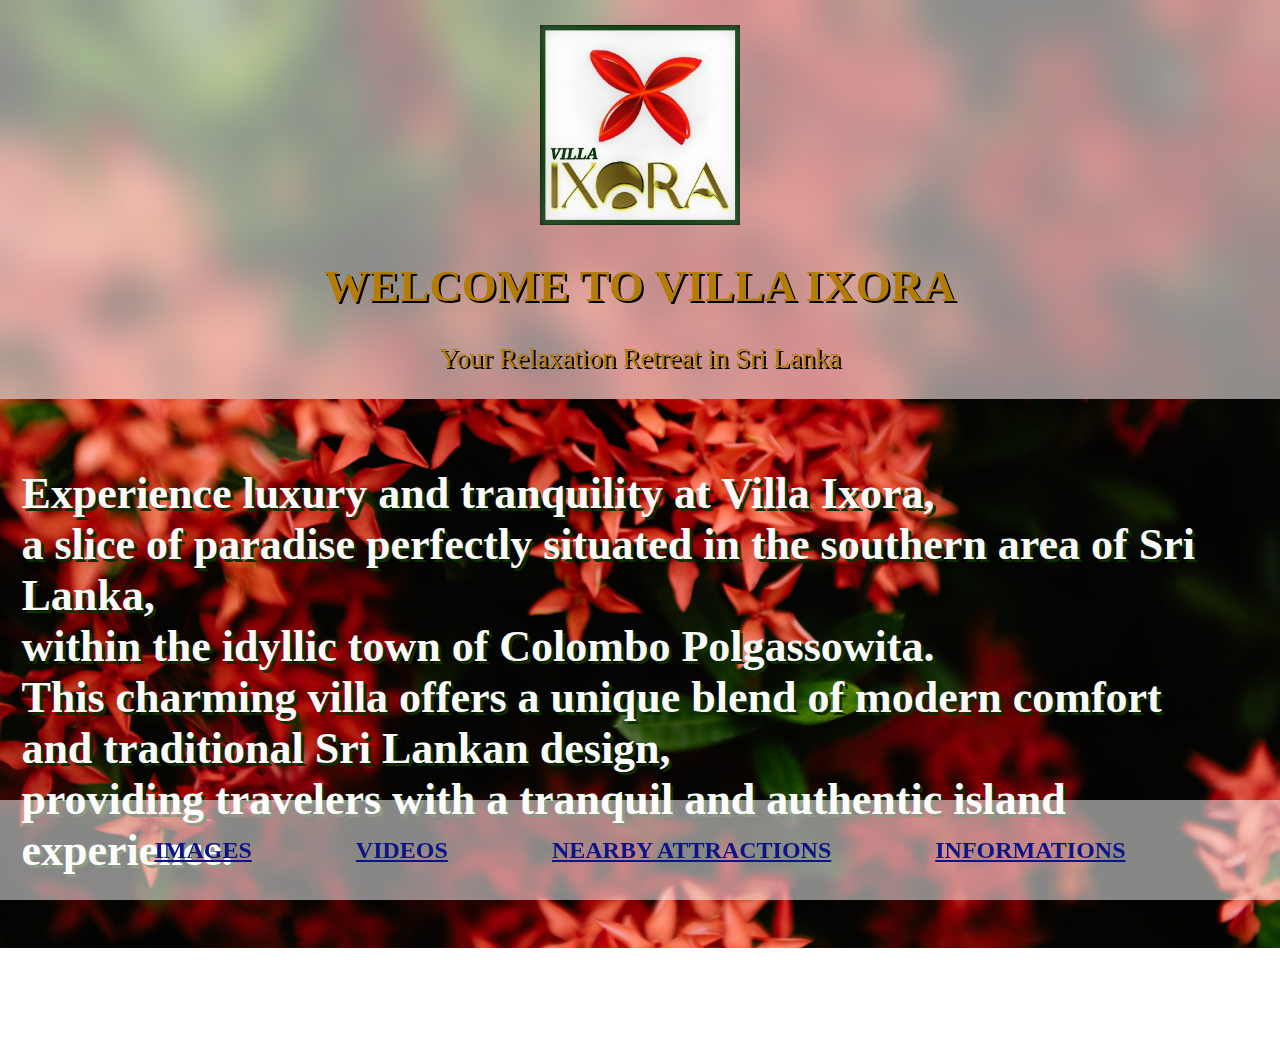
<file: index.html>
<!DOCTYPE html>


<html lang="en">
<head>

  
  <style>
    body {
      background-image: url("images/backgroundblurred.jpg");
      background-size: cover;
      background-repeat: no-repeat;
      background-attachment: fixed;
      background-position: center;
      height: auto;
      width: 100%;
      
    }
  </style>

  

  

  <meta charset="UTF-8">
  <meta name="viewport" content="width=device-width, initial-scale=1.0">
  <title>Villa Ixora - Sri Lanka</title>
  <link rel="stylesheet" href="css/style.css">
</head>

<body>

    <header>
      <a href="index.html">  <img id="logo" src="images/logo.jpeg" style="height: auto; width: 200px; padding-top: 25px;" > </a>
      
        <h1>WELCOME TO VILLA IXORA</h1><p style="padding-left: 10px; padding-right: 10px; padding-bottom: 25px;">Your Relaxation Retreat in Sri Lanka</p>
    </header>

    <div class="content">
      
        <div id="intro">      
          <h2>Experience luxury and tranquility at Villa Ixora,<br> 
            
              a slice of paradise perfectly situated in the southern area of Sri Lanka,<br>
              within the idyllic town of Colombo Polgassowita.<br>
              This charming villa offers a unique blend of modern comfort<br>
              and traditional Sri Lankan design,<br>
              providing travelers with a tranquil and authentic island experience.<br>
          </h2>


        </div> 
        
    </div> 

 <footer>
                <a href="imgs.html"> <b>IMAGES</b></a>            
                <a href="videos.html"> <b>VIDEOS</b></a>     
                <a href="attractions.html"> <b>NEARBY ATTRACTIONS</b></a>
                <a href="informations.html"> <b>INFORMATIONS</b></a>  
  </footer>
   
</body>

</html>
</file>
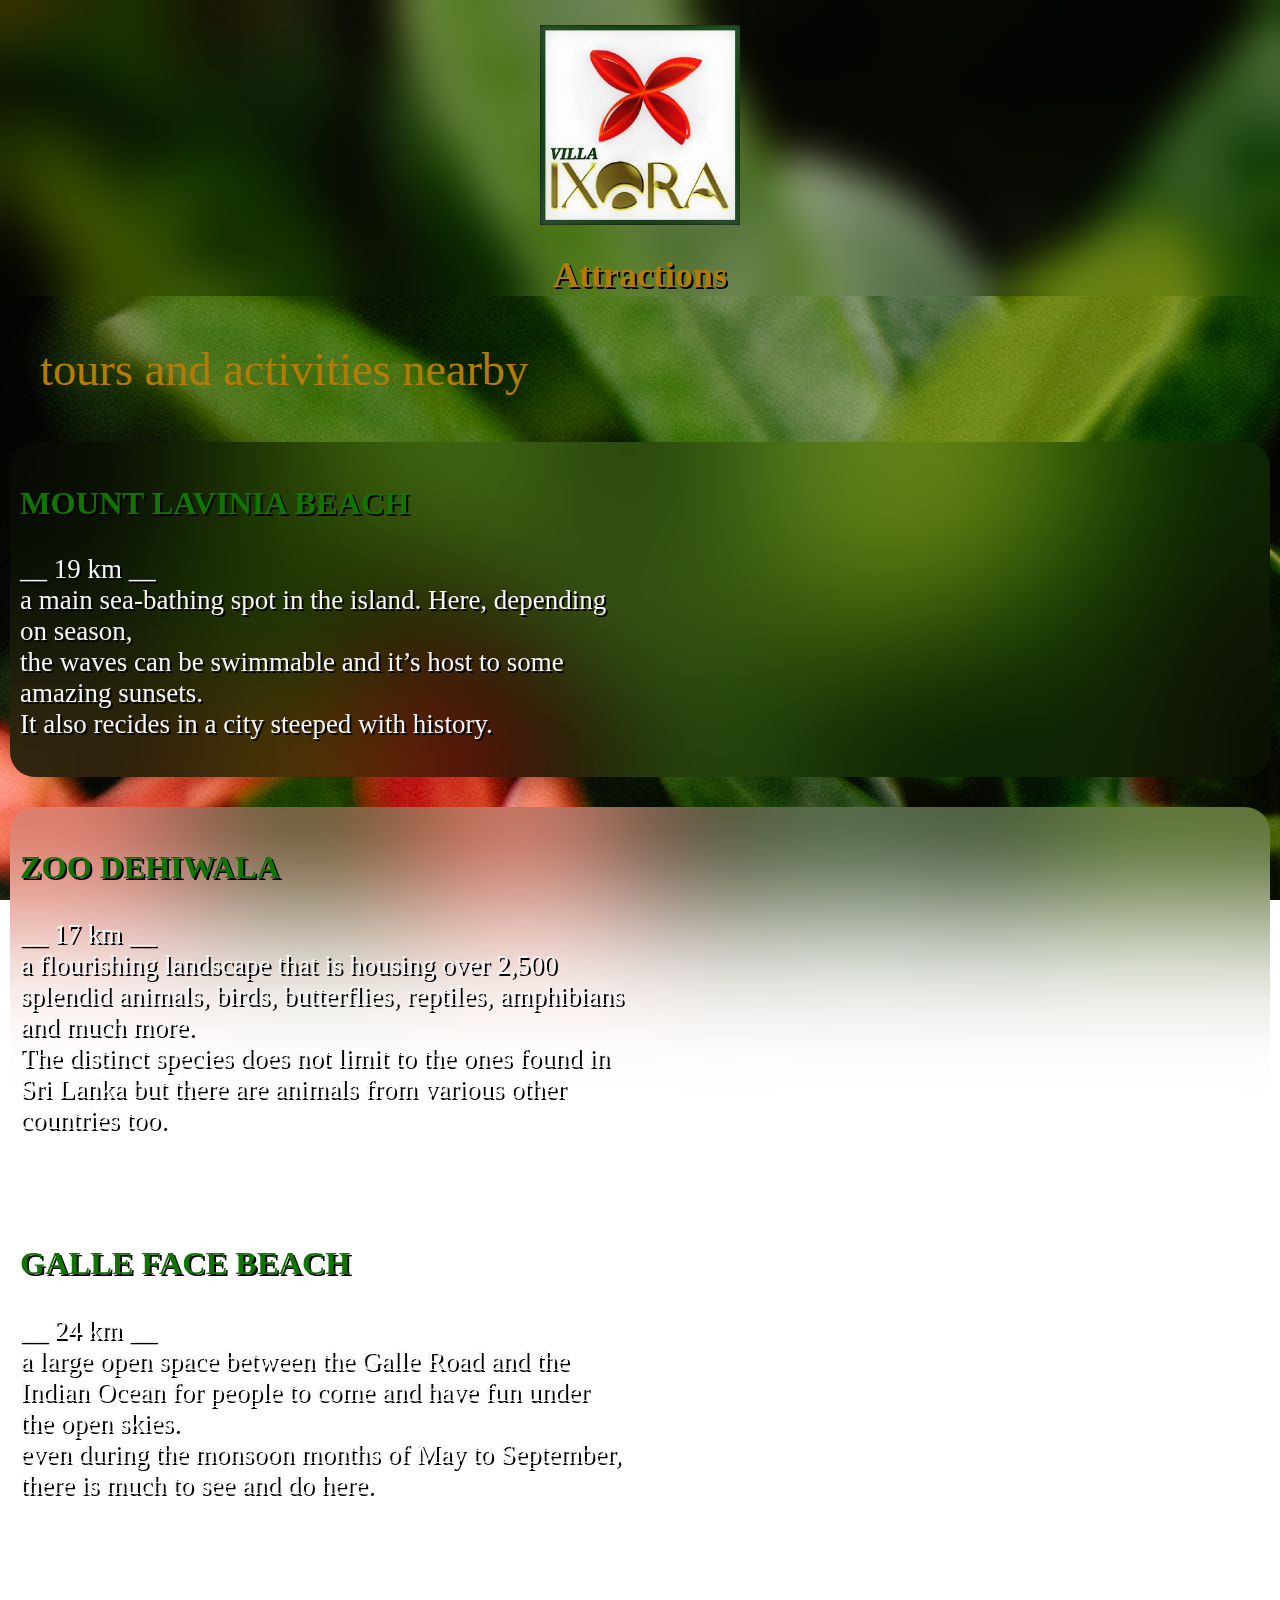
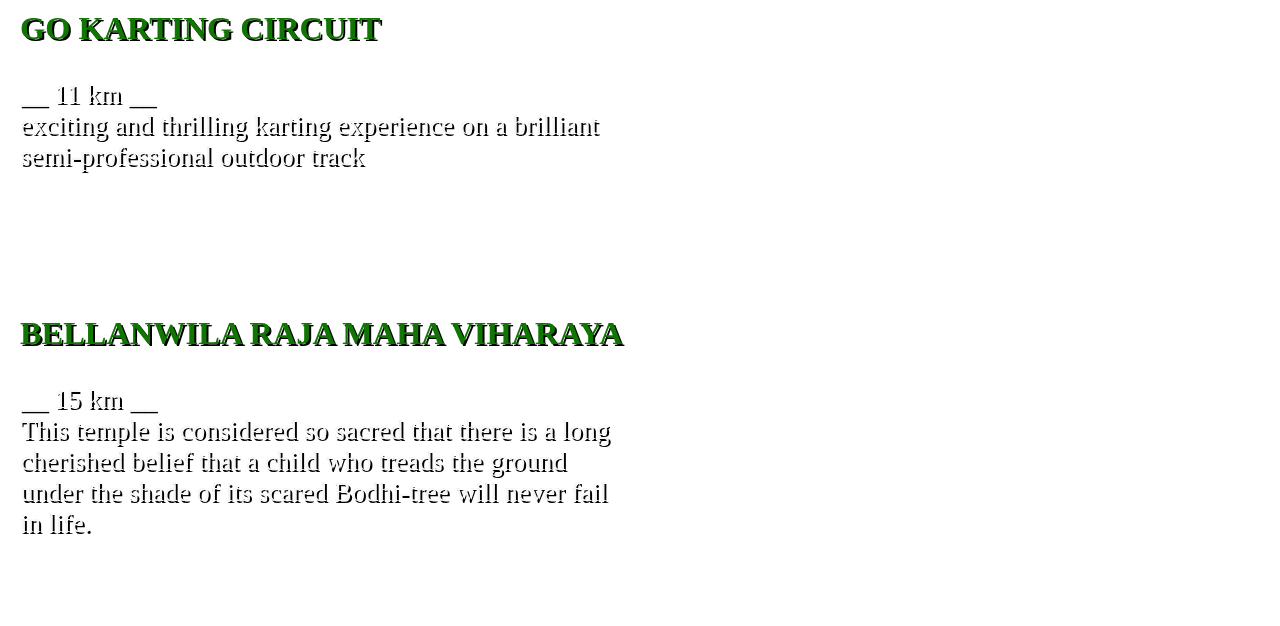
<file: attractions.html>
<!DOCTYPE html>
<html lang="en">
<head>


  <meta charset="UTF-8">
  <meta name="viewport" content="width=device-width, initial-scale=1.0">
  <title>Attractions</title>
  <style>

   


    header {
      
      font-size: large;
      position: relative;
      height: 10%;
      width: 100%;
      color: rgb(179, 124, 7);
      text-align: center;
      background: rgba(255, 255, 255, 0); 
      backdrop-filter: blur(20px); 
      z-index: 1;
 
    }

    .list_title{
        font-size: 290%;
      color: rgb(179, 124, 7);
    }

    header h1{
       text-shadow: 
       2px  2px 0 #000; /* Bottom right */ 
    }



    body {
      font-family: Georgia, 'Times New Roman', Times, serif;
      margin: 0;
      padding: 0;
      background-image: url("images/backgroundblurred.jpg");
      background-position: unset;
      background-attachment:fixed ;

    }

    #list_nearest_places{
            display: flex;
            overflow: scroll;
    }


    .list_element {
            font-size: 18px;
            position: relative;
            background: rgba(255, 255, 255, 0);
            backdrop-filter: blur(80px);
            border-radius: 25px;
            margin-bottom: 30px;
            margin-left: 10px;
            margin-right: 10px;
        }

        .inner_content {
            display: flex;
            flex-direction: row;
            justify-content: space-between;
        }


        
        .inner_content div {
            width: 48%;
            padding: 10px;
        }

        .inner_text{
          color: rgb(245, 245, 245);
          text-shadow: 2px 2px 0 #000000;
          font-size: 150%;
        }

        .mini_title{
          color: rgb(16, 117, 3);
          text-shadow: 2px 2px 0 #000000;
          font-size: larger;
        }
    

        .list_title{
          padding-left: 40px;
        }

          #content {
            display: flex;
            flex-wrap: wrap;
            justify-content: space-evenly;
            flex-direction: column;
            padding-bottom: 20px;
        }


        .location{
            height: auto;
            width: 70%;
            padding: 50px;
            transition: all 0.5s ease; /* Smooth transition */
        }

    .location:hover {
      transform: scale(110%); /* Scale on hover */
    }
    

    
   


    @media (max-width: 1050px){

      
      .inner_content {
            display: flex;
            flex-direction: column;
            justify-content: center;
            align-items: center;
      }

      .inner_content div{
        
        display: flex;
            flex-direction: column;
            justify-content: center;
            align-items: center;

      }

      .inner_text{
        font-size: 140%;
      }
      .location{
        width: 100%;
        height: auto;
        border: 0;
      }


    }



  </style>
</head>
<body>

  <header>
    <a href="index.html"> <img id="logo" src="images/logo.jpeg" style="height: auto; width: 200px; padding-top: 25px;" > </a>
    <h1>Attractions</h1>
  </header>

  <p class="list_title"> tours and activities nearby</p>

  <div id="content">

        <div class="list_element">
            <div class="inner_content">

              <div class="inner_text">
                <b><p class="mini_title">MOUNT LAVINIA BEACH</p></b>
                <p>
                  __ 19 km __<br>
                  a main sea-bathing spot in the island. Here, depending on season,<br>
                  the waves can be swimmable and it’s host to some amazing sunsets.<br>
                  It also recides in a city steeped with history.
                </p>

              </div>

              <div> 
                <iframe class="location" src="https://www.google.com/maps/embed?pb=!1m18!1m12!1m3!1d31690.82238096258!2d79.84142175599573!3d6.8482
                4356159123!2m3!1f0!2f0!3f0!3m2!1i1024!2i768!4f13.1!3m3!1m2!1s0x3ae25b1097b2d5a1%3A0x6d72bfb938a8f677!2sSpiaggia%20Monte
                %20Lavinia!5e0!3m2!1sit!2sit!4v1692008060655!5m2!1sit!2sit" width="600" height="450" style="border:0;" allowfullscreen="" loading="lazy" referrerpolicy="no-referrer-when-downgrade"></iframe>
              </div>

            </div>
        </div>


        <div class="list_element">
          <div class="inner_content">

            <div class="inner_text">
              <b><p class="mini_title">ZOO DEHIWALA</p></b>
                <p>
                  __ 17 km __<br>
                 a flourishing landscape that is housing over 2,500 splendid animals,
                  birds, butterflies, reptiles, amphibians and much more.<br>
                 The distinct species does not limit to the ones found in Sri Lanka
                 but there are animals from various other countries too.
              
                </p>
            </div>

            <div> 
              <iframe class="location" src="https://www.google.com/maps/embed?pb=!1m18!1m12!1m3!1d3961.280156636708!2d79.87182757576272!
              3d6.8569864191965815!2m3!1f0!2f0!3f0!3m2!1i1024!2i768!4f13.1!3m3!1m2!1s0x3ae25baace050325%3A0xfd90f5bffd93f59f!2sGia
              rdino%20zoologico%20di%20Dehiwala!5e0!3m2!1sit!2sit!4v1692008180896!5m2!1sit!2sit" width="600" height="450" style="border:0;" allowfullscreen="" loading="lazy" referrerpolicy="no-referrer-when-downgrade"></iframe>
            </div>

          </div>
        </div>


      <div class="list_element">
        <div class="inner_content">

          <div class="inner_text">
            <b><p class="mini_title">GALLE FACE BEACH</p></b>
            <p>
              __ 24 km __<br>
              a large open space between the Galle Road and the Indian 
              Ocean for people to come and have fun under the open skies.<br>
              even during the monsoon months of May to September, there is much to see and do here.

            </p>
          </div>

          <div> 
            <iframe class="location" src="https://www.google.com/maps/embed?pb=!1m18!1m12!1m3!1d8232.426441299252!2d79.83916317774285!3d6.924226119391681!
            2m3!1f0!2f0!3f0!3m2!1i1024!2i768!4f13.1!3m3!1m2!1s0x3ae2593bcace8c17%3A0xe6b567a8d83fb
            7ce!2sGalle%20Face%20Beach!5e0!3m2!1sit!2sit!4v1692008698775!5m2!1sit!2sit" width="600" height="450" style="border:0;" allowfullscreen="" loading="lazy" referrerpolicy="no-referrer-when-downgrade"></iframe>
          </div>

        </div>
      </div>


      <div class="list_element">
        <div class="inner_content">

          <div class="inner_text">
            <b><p class="mini_title">GO KARTING CIRCUIT</p></b>
            <p>
              __ 11 km __<br>
              exciting and thrilling karting experience on a brilliant semi-professional outdoor track<br>

            </p>
          </div>

          <div> 
            <iframe class="location" src="https://www.google.com/maps/embed?pb=!1m18!1m12!1m3!1d253544.6204674802!2d79.97541525561515!3d6.814209512777039!2m3!1f0!2f0!3f0
            !3m2!1i1024!2i768!4f13.1!3m3!1m2!1s0x3ae24eca36ada1d9%3A0x7e0935b0ca56d262!2sSri%20Lanka%20Karting%20Circuit%2C%20Bandaragama!5e0!3m2!1sit!2sit!4v1692008361300!5m2!1sit!2sit"
             width="600" height="450" style="border:0;" allowfullscreen="" loading="lazy" referrerpolicy="no-referrer-when-downgrade"></iframe>
          </div>

        </div>
      </div>



    <div class="list_element">
      <div class="inner_content">

        <div class="inner_text">
          <b><p class="mini_title">BELLANWILA RAJA MAHA VIHARAYA</p></b>
          <p>
            __ 15 km __<br>
            This temple is considered so sacred that there is a long cherished belief that a child who treads the ground under the shade of its scared Bodhi-tree will never fail in life.
          </p>
        </div>

        <div> 
          <iframe class="location" src="https://www.google.com/maps/embed?pb=!1m18!1m12!1m3!1d3961.3708544017873!2d79.88512238935573!3d6.
          846068575495575!2m3!1f0!2f0!3f0!3m2!1i1024!2i768!4f13.1!3m3!1m2!1s0x3ae25aee1916e3ef%3A0xdb50ff12ef434d19!2sBellanwila%20Raja%20Maha%20Viharaya!5e0!3m2!1sit!2sit!4v1692008620310!5m2!1sit!2sit"
           width="600" height="450" style="border:0;" allowfullscreen="" loading="lazy" referrerpolicy="no-referrer-when-downgrade"></iframe>
        </div>

      </div>
    </div>




  </div>



</body>
</html>
</file>
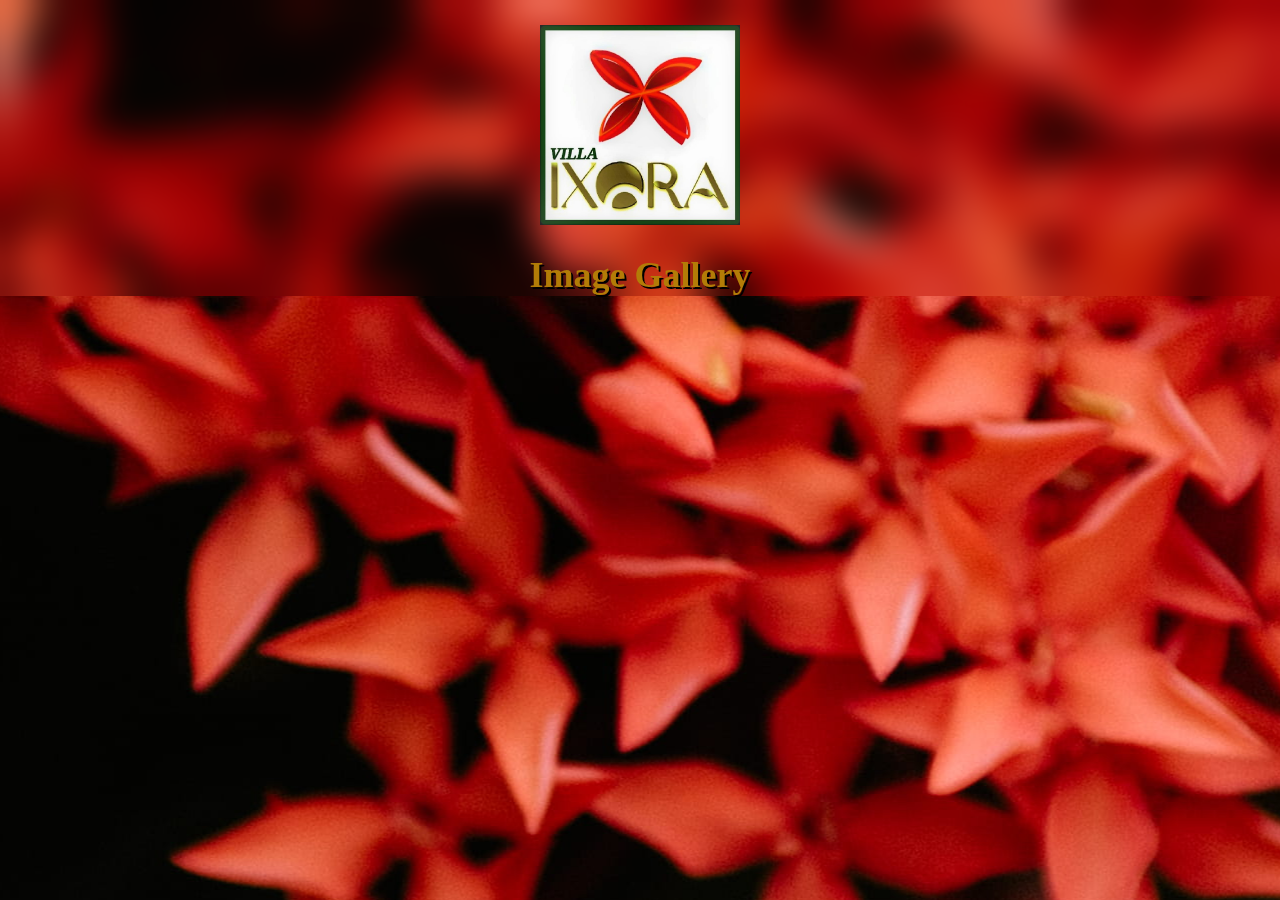
<file: imgs.html>
<!DOCTYPE html>
<html lang="en">
<head>
  <meta charset="UTF-8">
  <meta name="viewport" content="width=device-width, initial-scale=1.0">
  <title>Image Gallery</title>
  <style>

    header {
      
      font-size: large;
      position: relative;
      height: 10%;
      width: 100%;
      color: rgb(179, 124, 7);
      text-align: center;
      background: rgba(255, 255, 255, 0); 
      backdrop-filter: blur(20px); 
      z-index: 1;
 
    }

    header h1{
       text-shadow: 
       2px  2px 0 #000; /* Bottom right */ 
    }

    


    body {
      font-family: Georgia, 'Times New Roman', Times, serif;
      margin: 0;
      background-image: url("images/backgroundblurred.jpg");
      background-position: center;
      background-attachment: fixed;
    }
    
    .image-container {
      display: flex;
      flex-wrap: wrap;
      content-visibility: auto;
      padding-bottom: 55px;
    }
    .image {
      flex: 1;
      max-width: calc(33.33% - 20px);
      margin: 10px;
      cursor: pointer;
      transition: all 0.5s ease; /* Smooth transition */
    }

    .image:hover {
      transform: scale(105%); /* Scale on hover */
    }

    .fullscreen-overlay {
      display: none;
      position: fixed;
      top: 0;
      left: 0;
      width: 100%;
      height: 100%;
      
      background-color: rgba(51, 45, 45, 0.979);
      backdrop-filter: blur(1px); /* Apply a blur effect */
      -webkit-backdrop-filter: blur(1px); /* For Safari */
      justify-content: center;
      align-items: center;
      z-index: 999;  /*it's a lazy way to set this always on top XD*/
    }
    .fullscreen-image {
      max-width: 90%;
      max-height: 90%;
    }


    @media (max-width: 1050px){

        .image-container{
            display: flex;
            flex-direction: column;
            flex-wrap: wrap;
            align-items: center;
            height: auto;
            width: 100%;
        }

        .image{
            max-height: auto;
            max-width: 80%;
        }

      

    }



  </style>
</head>
<body>

  <header>
    <a href="index.html"> <img id="logo" src="images/logo.jpeg" style="height: auto; width: 200px; padding-top: 25px;" > </a>
    <h1>Image Gallery</h1>
  </header>

  <div class="image-container">

    <img class="image" data-src="VILLA_IXORA_MEDIA/20230717_192022.jpg" loading="lazy"/>

    <img class="image" data-src="VILLA_IXORA_MEDIA/20230714_150532.jpg" loading="lazy"/>

    <img class="image" data-src="VILLA_IXORA_MEDIA/20230714_150548.jpg" loading="lazy"/>

    <img class="image" data-src="VILLA_IXORA_MEDIA/20230714_150602.jpg" loading="lazy"/>

    <img class="image" data-src="VILLA_IXORA_MEDIA/living_room_from_top.jpeg" loading="lazy"/>

    <img class="image" data-src="VILLA_IXORA_MEDIA/outside_kitchen.jpeg" loading="lazy"/>

    <img class="image" data-src="VILLA_IXORA_MEDIA/outside_kitchen_2nd_view.jpeg" loading="lazy"/>
      
    <img class="image" data-src="VILLA_IXORA_MEDIA/VideoCapture_20230730-151024.jpg" loading="lazy"/>

    <img class="image" data-src="VILLA_IXORA_MEDIA/20230714_150621.jpg" loading="lazy"/>

    <img class="image" data-src="VILLA_IXORA_MEDIA/20230714_144440.jpg" loading="lazy"/>

    <img class="image" data-src="VILLA_IXORA_MEDIA/20230714_144840.jpg" loading="lazy"/>

    <img class="image" data-src="VILLA_IXORA_MEDIA/20230717_161118.jpg" loading="lazy"/>

    <img class="image" data-src="VILLA_IXORA_MEDIA/view_from_roof.jpg" loading="lazy"/>

    <img class="image" data-src="VILLA_IXORA_MEDIA/roof_top_night.jpg" loading="lazy"/>

    <img class="image" data-src="VILLA_IXORA_MEDIA/roof_night_2nd_view.jpg" loading="lazy"/>

    <img class="image" data-src="VILLA_IXORA_MEDIA/20230717_190630.jpg" loading="lazy"/>

    <img class="image" data-src="VILLA_IXORA_MEDIA/20230717_191912.jpg" loading="lazy"/>

    <img class="image" data-src="VILLA_IXORA_MEDIA/20230717_191200.jpg" loading="lazy"/>

    <img class="image" data-src="VILLA_IXORA_MEDIA/20230720_160945_resized.jpg" loading="lazy"/>

    <img class="image" data-src="VILLA_IXORA_MEDIA/VideoCapture_20230730-150819.jpg" loading="lazy"/>

    <img class="image" data-src="VILLA_IXORA_MEDIA/VideoCapture_20230730-150827.jpg" loading="lazy"/>

    <img class="image" data-src="VILLA_IXORA_MEDIA/VideoCapture_20230730-150853.jpg" loading="lazy"/>

    <img class="image" data-src="VILLA_IXORA_MEDIA/VideoCapture_20230730-150908.jpg" loading="lazy"/>

    <img class="image" data-src="VILLA_IXORA_MEDIA/VideoCapture_20230730-150930.jpg" loading="lazy"/>


  </div>

  <div class="image-container">

    <img class="image" data-src="VILLA_IXORA_MEDIA/bathroom/IMG-20230916-WA0005.jpg" loading="lazy"/>
    <img class="image" data-src="VILLA_IXORA_MEDIA/bathroom/IMG-20230916-WA0001.jpg" loading="lazy"/>
    <img class="image" data-src="VILLA_IXORA_MEDIA/bathroom/IMG-20230916-WA0004.jpg" loading="lazy"/>
    <img class="image" data-src="VILLA_IXORA_MEDIA/bathroom/IMG-20230916-WA0007.jpg" loading="lazy"/>
    <img class="image" data-src="VILLA_IXORA_MEDIA/bathroom/IMG-20230916-WA0011.jpg" loading="lazy"/>
    <img class="image" data-src="VILLA_IXORA_MEDIA/bathroom/IMG-20230916-WA0010.jpg" loading="lazy"/>

    <img class="image" data-src="VILLA_IXORA_MEDIA/bathroom/IMG-20230916-WA0006.jpg" loading="lazy"/>
    <img class="image" data-src="VILLA_IXORA_MEDIA/bathroom/IMG-20230916-WA0009.jpg" loading="lazy"/>

 
  </div>




  <div class="fullscreen-overlay" id="fullscreenOverlay" onclick="closeFullscreen()">
    <img class="fullscreen-image" id="fullscreenImage">
  </div>


  <script src="https://hammerjs.github.io/dist/hammer.min.js"></script>

  <script>


    function openFullscreen(imagePath) {
      const overlay = document.getElementById('fullscreenOverlay');
      const fullscreenImage = document.getElementById('fullscreenImage');
      
      fullscreenImage.src = imagePath;
      overlay.style.display = 'flex';
    }
    
    function closeFullscreen() {
      const overlay = document.getElementById('fullscreenOverlay');
      
      overlay.style.display = 'none';
    }


    //--------------------------------------------------------

    document.addEventListener('DOMContentLoaded', function() {
    const imageElements = document.querySelectorAll('.image');
    let currentImageIndex = -1; // Initialize to an invalid index DUH

    function showFullscreenImage(index) {
        if (index >= 0 && index < imageElements.length) {
            currentImageIndex = index;
            openFullscreen(imageElements[currentImageIndex].getAttribute('data-src'));
        }
    }

    const overlay = document.getElementById('fullscreenOverlay');
    const fullscreenImage = document.getElementById('fullscreenImage');

    const mc = new Hammer(overlay);


    mc.on('swipeleft swiperight', function(event) {
        if (currentImageIndex >= 0) {
            if (event.type === 'swipeleft') {
                showFullscreenImage(currentImageIndex + 1);
            } else if (event.type === 'swiperight') {
                showFullscreenImage(currentImageIndex - 1);
            }
        }
    });

    document.addEventListener('keydown', function(event) {
        if (overlay.style.display === 'flex') {
            if (event.key === 'ArrowLeft') {
                showFullscreenImage(currentImageIndex - 1);
            } else if (event.key === 'ArrowRight') {
                showFullscreenImage(currentImageIndex + 1);
            }
        }
    });

    imageElements.forEach(function(imageElement, index) {
        const imageSrc = imageElement.getAttribute('data-src');
        imageElement.src = imageSrc;

        imageElement.addEventListener('click', function() {
            showFullscreenImage(index);
        });
    });
});

    
  </script>
</body>
</html>
</file>
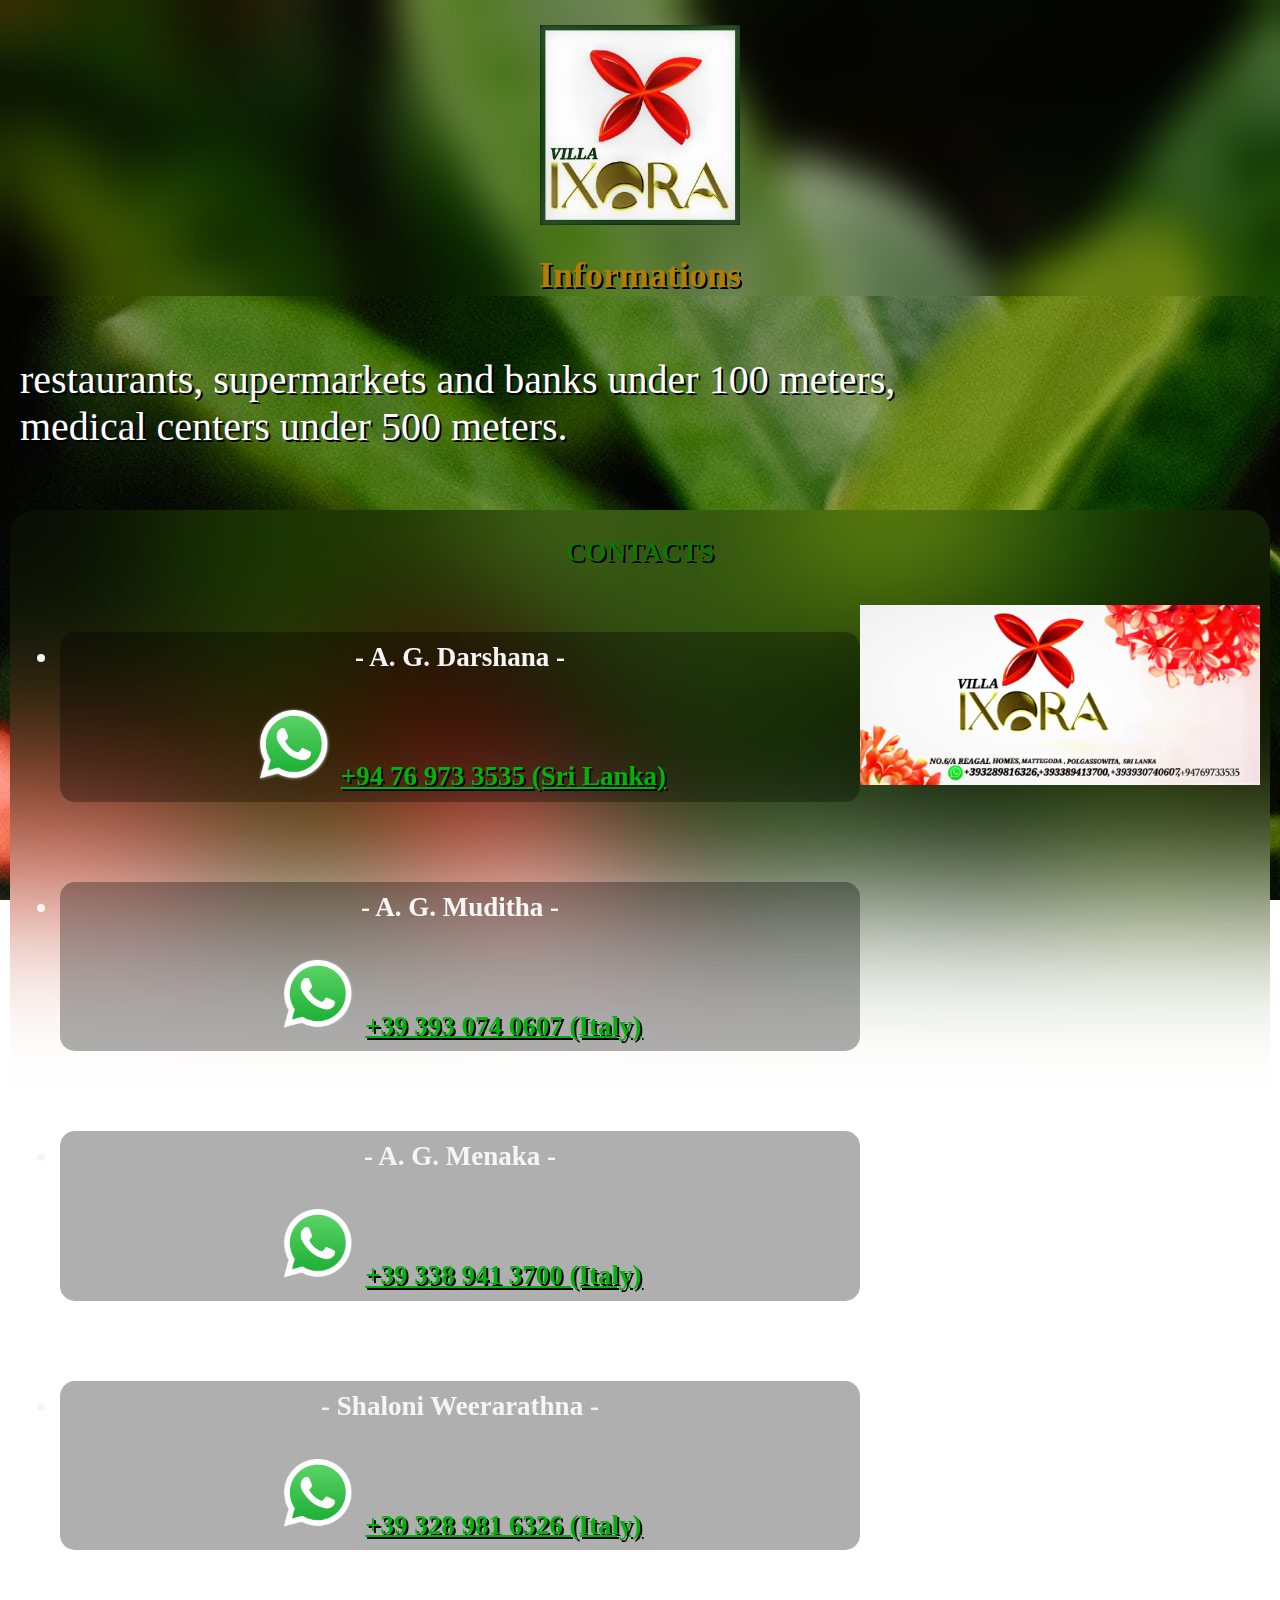
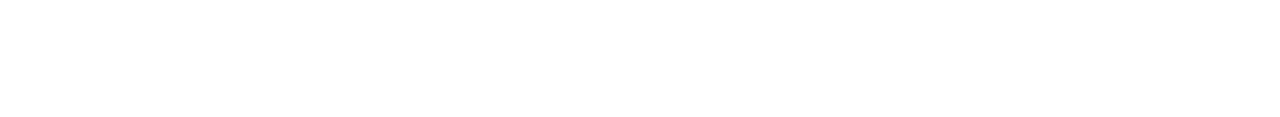
<file: informations.html>
<!DOCTYPE html>
<html lang="en">
<head>
  <meta charset="UTF-8">
  <meta name="viewport" content="width=device-width, initial-scale=1.0">
  <title>Informations</title>
  <style>

    header {
      
      font-size: large;
      position: relative;
      height: 10%;
      width: 100%;
      color: rgb(179, 124, 7);
      text-align: center;
      background: rgba(255, 255, 255, 0); 
      backdrop-filter: blur(20px); 
      z-index: 1;
 
    }

    #pre_info{
        font-size: 250%;
      color: rgb(255, 255, 255);
      
      text-shadow: 
       2px  2px 0 #000; /* Bottom right */ 
    }

    header h1{
       text-shadow: 
       2px  2px 0 #000; /* Bottom right */ 
    }



    body {
      font-family: Georgia, 'Times New Roman', Times, serif;
      margin: 0;
      padding: 0;
      background-image: url("images/backgroundblurred.jpg");
      background-position: unset;
      background-attachment:fixed ;

    }



    .list_element {
            font-size: 18px;
            position: relative;
            background: rgba(255, 255, 255, 0);
            backdrop-filter: blur(80px);
            border-radius: 25px;
            margin-bottom: 30px;
            margin-left: 10px;
            margin-right: 10px;
        }



        .inner_text{
          color: rgb(245, 245, 245);
          font-size: 150%;
          padding:10px;
            display: flex;
            flex-direction: row;
            justify-content: space-around;
        }

        .inner_text ul li{
          text-align: center;

          margin-bottom: 10%;
          padding: 10px 0 10px;
          
          background-color: rgba(0, 0, 0, 0.315);
          border-radius: 15px;

        }

        .mini_title{
          color: rgb(16, 117, 3);
          text-shadow: 2px 2px 0 #000000;
          font-size: 150%;
        }

        .title_container{
          text-align: center;
        }
    

        #pre_info{
          padding: 20px;
        }

          #content {
            display: flex;
            flex-wrap: wrap;
            justify-content: space-evenly;
            flex-direction: column;
            padding-bottom: 20px;
          }


        #contact_card{
          height: auto;
          max-width: 400px;
          transition: all 0.3s ease; /* Smooth transition */
    }

      #contact_card:hover {
        transform: scale(120%); /* Scale on hover */
      }
        

        .phone-number{
          color:rgb(0, 180, 9);
          text-shadow: 2px 2px 0 #000000;
          
        }

        .inner_text ul li{
          
          transition: all 0.3s ease; /* Smooth transition */
        }

        .inner_text ul li:hover {
        transform: scale(110%)
      }
          
    

    
   


    @media (max-width: 850px){

      
      .inner_text {
        display: flex;
        flex-direction: column;
        justify-content: center;
        align-items: center;
        font-size: 140%;
      }


      
      #contact_card{
        height: auto;
        max-width: 90%;
        margin-left: 5%;
        
      }

    


    }




  </style>
</head>
<body>

  <header>
    <a href="index.html"> <img id="logo" src="images/logo.jpeg" style="height: auto; width: 200px; padding-top: 25px;" > </a>
    <h1>Informations</h1>
  </header>

  <p id="pre_info">restaurants, supermarkets and banks under 100 meters, <br> medical centers under 500 meters. </p>

  <div id="content">

    <div class="list_element">

      <div class="title_container">
        <b><p class="mini_title">CONTACTS</p></b>
      </div>


      <div class="inner_text">

        <ul>
            <li>
              <b>- A. G. Darshana -</b><br><br>  <img src="images/whatsapplogo.png" style="height: auto; width: 10%;" >
              <b><a class="phone-number" href="tel:+94769733535"> +94 76 973 3535 (Sri Lanka)</a></b>
            </li>

            <li>
              <b>- A. G. Muditha -</b><br><br> <img src="images/whatsapplogo.png" style="height: auto; width: 10%;" >   
              <b><a class="phone-number" href="tel:+393930740607"> +39 393 074 0607 (Italy)</a></b>
            </li>

            <li>
              <b>- A. G. Menaka -</b><br><br> <img src="images/whatsapplogo.png" style="height: auto; width: 10%;" >  
              <b><a class="phone-number" href="tel:+393389413700"> +39 338 941 3700 (Italy)</a></b>
            </li>

            <li>
              <b>- Shaloni Weerarathna  -</b> <br><br> <img src="images/whatsapplogo.png" style="height: auto; width: 10%;" >  
              <b><a class="phone-number" href="tel:+393289816326"> +39 328 981 6326 (Italy)</a></b>
            </li>
            
           

           
        </ul>

        <div id="contact_card_container"> 
                   <a  href="images/contact.jpeg" target="_blank"><img id="contact_card"src="images/contact.jpeg"  ></a>
        </div>

      </div>

     
    </div>
  </div>



</body>
</html>
</file>
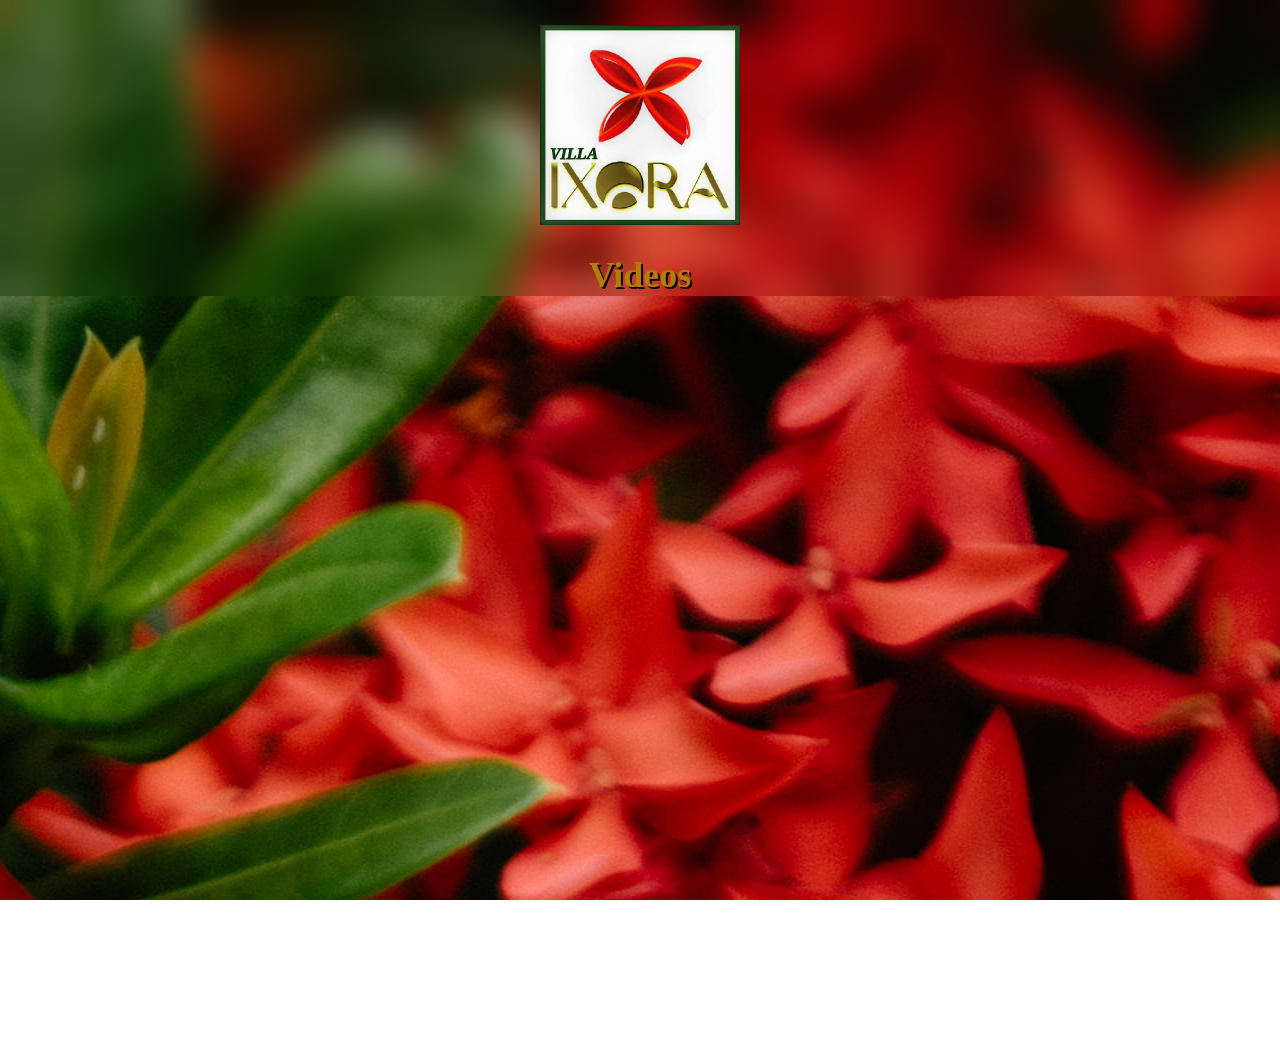
<file: videos.html>
<!DOCTYPE html>
<html lang="en">
<head>
  <meta charset="UTF-8">
  <meta name="viewport" content="width=device-width, initial-scale=1.0">
  <title>Videos</title>
  <style>

    header {
      
      font-size: large;
      position: relative;
      height: 10%;
      width: 100%;
      color: rgb(179, 124, 7);
      text-align: center;
      background: rgba(255, 255, 255, 0); 
      backdrop-filter: blur(20px); 
      z-index: 1;
 
    }


    header h1{
       text-shadow: 
       2px  2px 0 #000; /* Bottom right */ 
    }



    body {
      font-family: Georgia, 'Times New Roman', Times, serif;
      margin: 0;
      padding: 0;
      background-image: url("images/backgroundblurred.jpg");
      background-position: top;
      background-attachment:fixed ;


    }



        
  

  

      #video_container {
        position: relative; /* Create a positioning context */
        display: flex;
        justify-content: center;
        width: 100%; /* Use 100% width of the container */
        height: 0; 
        padding-bottom: 56.25%;
      }

      #video_container .video {
        
        position: absolute; 
        width: 90%;
        height: 90%;
        transition: all 0.1s ease; /* Smooth transition */
    }

    #video_container .video:hover {
      transform: scale(104%); /* Scale on hover */
    }



     
    @media (max-width: 550px){

          #video_container .video {
        
        position: absolute; 
        width: 90%;
        height: 150%;
      }

      #video_container {
        position: relative; /* Create a positioning context */
        display: flex;
        justify-content: center;
        width: 100%; /* Use 100% width of the container */
        height: 200px; 
        padding-bottom: 56.25%;
      }



    }


  </style>
</head>
<body>

  <header>
    <a href="index.html"> <img id="logo" src="images/logo.jpeg" style="height: auto; width: 200px; padding-top: 25px;" > </a>
    <h1>Videos</h1>
  </header>

    <div id="video_container">
      <iframe class="video" src="https://www.youtube.com/embed/MNubjD2kgpY" 
      title="YouTube video player" frameborder="0" allow="accelerometer; autoplay; clipboard-write; 
      encrypted-media; gyroscope; picture-in-picture; web-share" allowfullscreen></iframe>
    </div>


</body>
</html>
</file>
<file: css/style.css>
body {
     font-family: Georgia, 'Times New Roman', Times, serif;
     margin: 0;
     padding: 0;
}

    /* Flexbox container for the content */
    .content {
      display: flex;
      align-items: center;
      padding: 0.5%;
      padding-bottom: 10%;
    }


footer {
  position: fixed;
  bottom: 0;
  width: 100%;
  height: 100px;
  display: flex;
  flex-direction: row;
  justify-content: center;
  align-items: center;
  text-align: center;
  background-color: rgba(255, 255, 255, 0.527); /* Background color for demonstration */
  color: white; 
}


footer a {
  padding: 20px;
  font-size: 150%;
  
  text-decoration: underline;

  color: rgb(12, 20, 136);
  font-weight: bold;
  transition: all 0.5s ease; /* Smooth transition */

  
  margin: 0% 2.5%; /* Adjust spacing between links */
}

footer a:hover {
    transform: scale(115%); /* Scale on hover */
}



    

   #intro h2{
       /* Allow the content to grow and take available space */
      color: rgb(250, 250, 250);
      font-size: 250%;
      
      text-shadow: 
      3px  3px 0 #0d2e03; /* Bottom right */ 

    }

  

    #intro {

        
      width: 100%;
      height: auto;  
      align-items: center;
      gap: 20px;

      display: flex;
      flex-direction: column;
      padding-left: 15px;
      
      font-size: 110%;
      text-shadow: 4px  4px 0 #000; /* Bottom right */ 

    }


    

    #card{
      float: left;
      height: auto;
      width: 50%;

      border: 2px solid #c73838; /* Border style */
      padding: 0.2%; /* Adding some padding to separate border from image */
      
      transition: all 0.1s ease; /* Smooth transition */
    }

    #card:hover {
      transform: scale(104%); /* Scale on hover */
    }

 

    header {
      
      font-size: large;
      position: relative;
      height: 10%;
      width: 100%;  
      color: rgb(179, 124, 7); /* Adjust text color and opacity */
      text-align: center;
      background: rgba(255, 255, 255, 0.541); /* Adjust background color and opacity */
      backdrop-filter: blur(20px); /* Blurring effect */
      z-index: 1;

     
    }


    header h1{
      font-size: 250%;
       text-shadow: 
       2px  2px 0 #000; /* Bottom right */ 
    }

    header p{
      font-size: 150%;
      color: rgb(179, 125, 7);
      text-shadow: 
      2px  2px 0 rgb(0, 0, 0); /* Bottom right */ 
   }




   @media (max-width: 850px){
      #intro {

        
        width: 100%;
        height: auto;

        display: flex;
        flex-direction: column;
        color: rgb(252, 252, 252);
        font-size: 90%;
        text-shadow: 
        4px  4px 0 #000; /* Bottom right */ 

      }



      footer{
        position: relative;
        bottom: 0;
        display: flex;
        width: 100%;
        height: auto;
        flex-direction: column;
        justify-content: center;
        align-items: center;
        background-color: rgba(143, 36, 36, 0.8); /* Background color for demonstration */
        color: white;
      }
      
      footer a{
        margin: 10px;
        text-decoration: underline;
        color: white;
        font-weight: bold;
      }


   }
</file>
